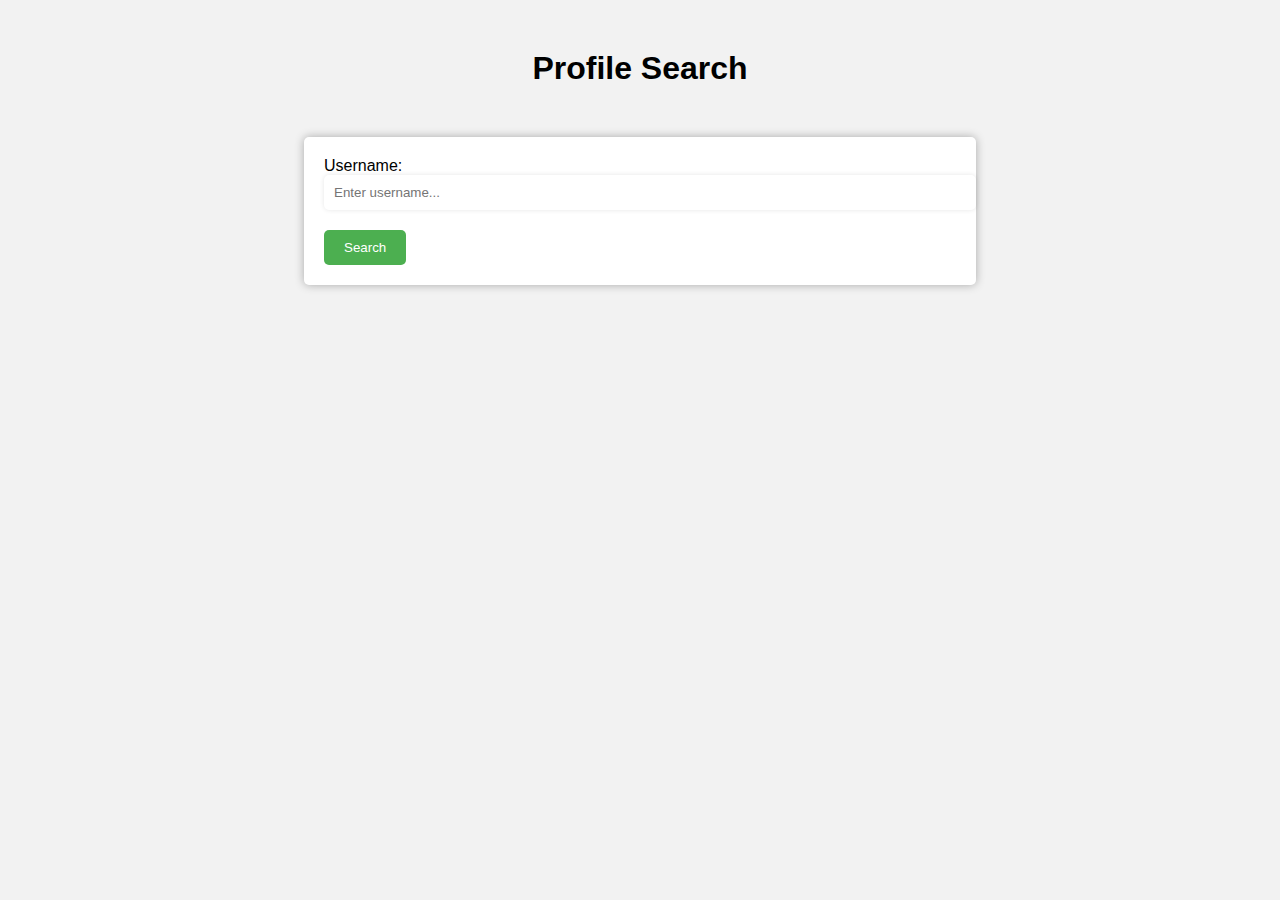
<file: profile.html>
<!DOCTYPE html>
<html>
<head>
	<title>Profile Search</title>
	<style>
		body {
			font-family: Arial, sans-serif;
			background-color: #f2f2f2;
		}
		h1 {
			text-align: center;
			margin-top: 50px;
		}
		form {
			width: 50%;
			margin: 50px auto;
			padding: 20px;
			background-color: #fff;
			border-radius: 5px;
			box-shadow: 0 0 10px rgba(0, 0, 0, 0.3);
		}
		input[type="text"] {
			width: 100%;
			padding: 10px;
			margin-bottom: 20px;
			border: none;
			border-radius: 5px;
			box-shadow: 0 0 5px rgba(0, 0, 0, 0.1);
		}
		input[type="submit"] {
			background-color: #4CAF50;
			color: #fff;
			padding: 10px 20px;
			border: none;
			border-radius: 5px;
			cursor: pointer;
		}
		input[type="submit"]:hover {
			background-color: #3e8e41;
		}
		table {
			width: 50%;
			margin: 50px auto;
			background-color: #fff;
			border-radius: 5px;
			box-shadow: 0 0 10px rgba(0, 0, 0, 0.3);
		}
		table tr:nth-child(even) {
			background-color: #f2f2f2;
		}
		table th, table td {
			padding: 10px;
			text-align: left;
			border-bottom: 1px solid #ddd;
		}
	</style>
</head>
<body>
	<h1>Profile Search</h1>
	<form method="post" action="profile.php">
		<label for="username">Username:</label>
		<input type="text" id="username" name="username" placeholder="Enter username...">
		<input type="submit" value="Search">
	</form>
</body>
</html>
</file>
